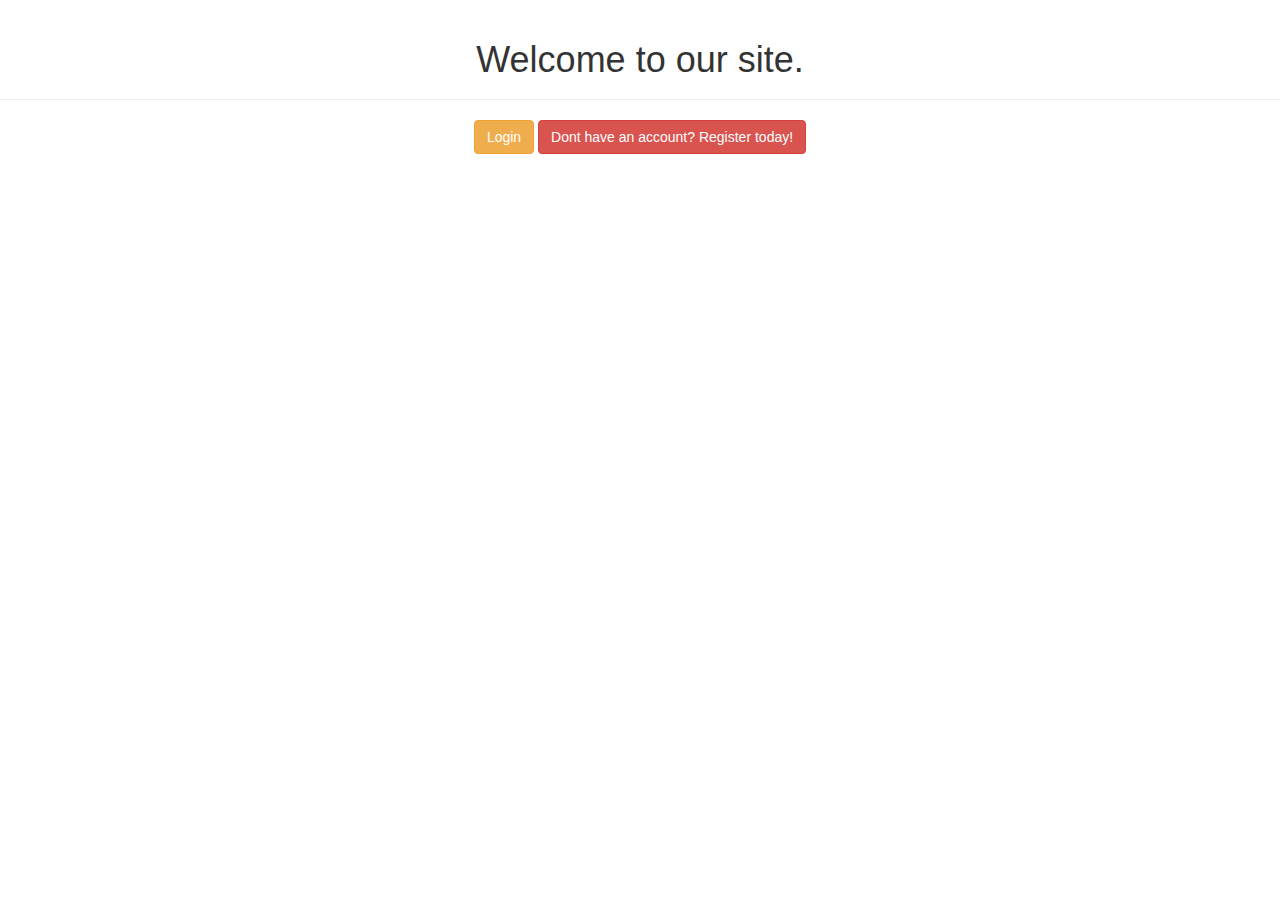
<file: oldHtml/index.html>
<!DOCTYPE html>
<html lang="en">
<head>
    <meta charset="UTF-8">
    <title>Welcome</title>
    <link rel="stylesheet" href="https://maxcdn.bootstrapcdn.com/bootstrap/3.3.7/css/bootstrap.css">
    <style type="text/css">
        body{ font: 14px sans-serif; text-align: center; }
    </style>
</head>
<body>
    <div class="page-header">
        <h1>Welcome to our site.</h1>
    </div>
    <p>
        <a href="login.php" class="btn btn-warning">Login</a>
        <a href="register.php" class="btn btn-danger">Dont have an account? Register today!</a>
    </p>
</body>
</html>
</file>
